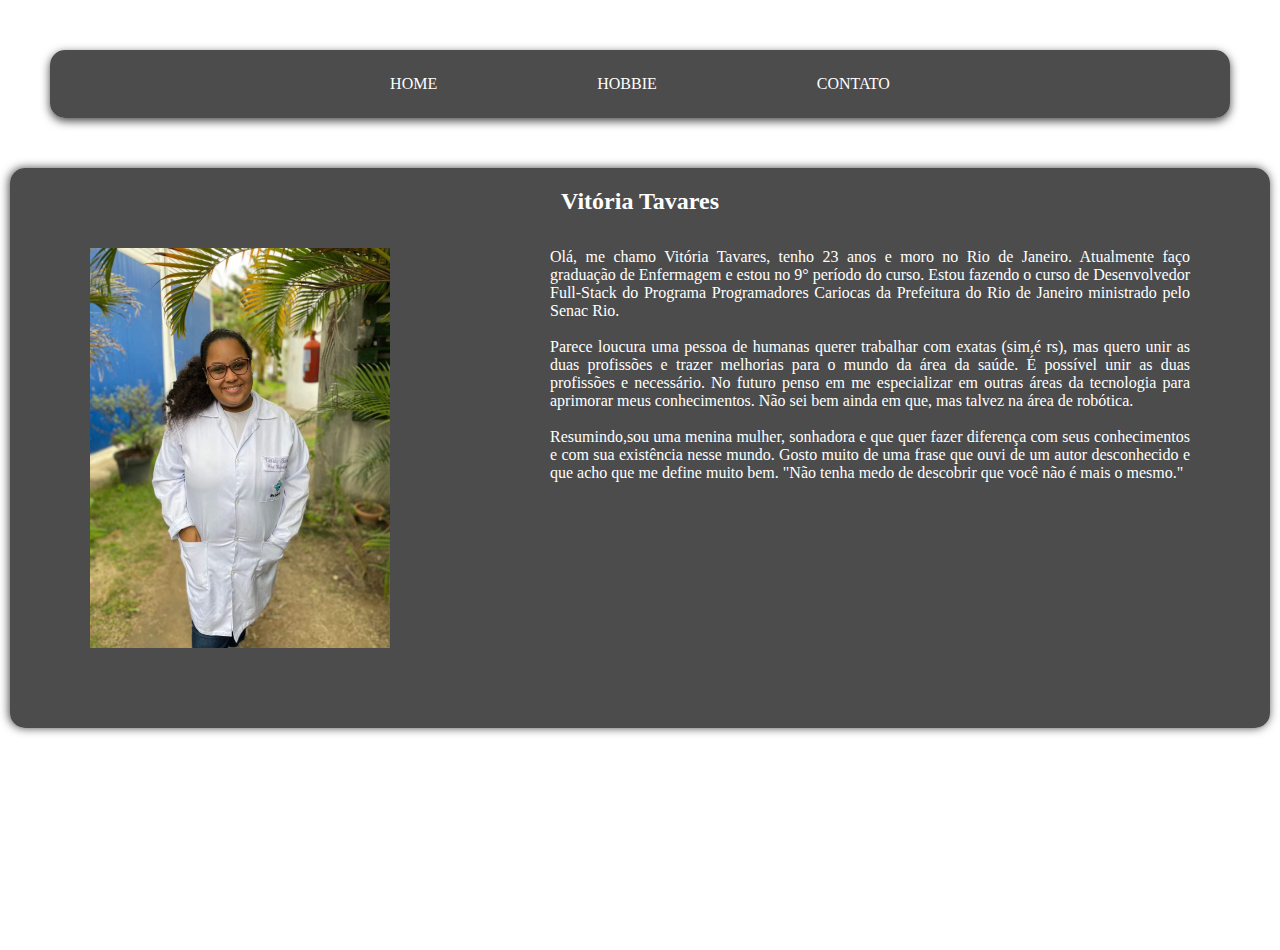
<file: index.html>
<!DOCTYPE html>
<html lang="pt-br">
<head>
  <meta charset="UTF-8">
  <meta http-equiv="X-UA-Compatible" content="IE=edge">
  <meta name="viewport" content="width=device-width, initial-scale=1.0">
  <title>Document</title>
  <link rel="stylesheet" href="css/style.css">
</head>
<body>
  <header class="nav-bar">
    <nav>
      <div class="nav-list">
        <ul>
          <li class="nav-item"><a class="nav-link" href="index.html">HOME</a></li>
          <li class="nav-item"><a class="nav-link" href="hobie.html">HOBBIE</a></li>
          <li class="nav-item"><a class="nav-link" href="contato.html">CONTATO</a></li>
        </ul>
      </div>
    </nav>
  </header>
  <div class="box">
    <h2>     Vitória Tavares</h2>
    <div class="image">
    <img src="img/1.jfif" alt="">
    </div>
    <p>Olá, me chamo Vitória Tavares, tenho 23 anos e moro no Rio de Janeiro. Atualmente faço graduação de Enfermagem e estou no 9° período do curso.
      Estou fazendo o curso de Desenvolvedor Full-Stack do Programa Programadores Cariocas da Prefeitura do Rio de Janeiro ministrado pelo Senac Rio.
      <BR></BR>
      Parece loucura uma pessoa de humanas querer trabalhar com exatas (sim,é rs), mas quero unir as duas profissões e trazer melhorias para o mundo da 
      área da saúde. É possível unir as duas profissões e necessário. No futuro penso em me especializar em outras áreas da tecnologia para aprimorar meus
      conhecimentos. Não sei bem ainda em que, mas talvez na área de robótica.
      <BR><BR>
        Resumindo,sou uma menina mulher, sonhadora e que quer fazer diferença com seus conhecimentos e com sua existência nesse mundo. Gosto muito de uma frase 
        que ouvi de um autor desconhecido e que acho que me define muito bem. "Não tenha medo de descobrir que você não é mais o mesmo."
    </p>
  </div>
</body>

</html>
</file>
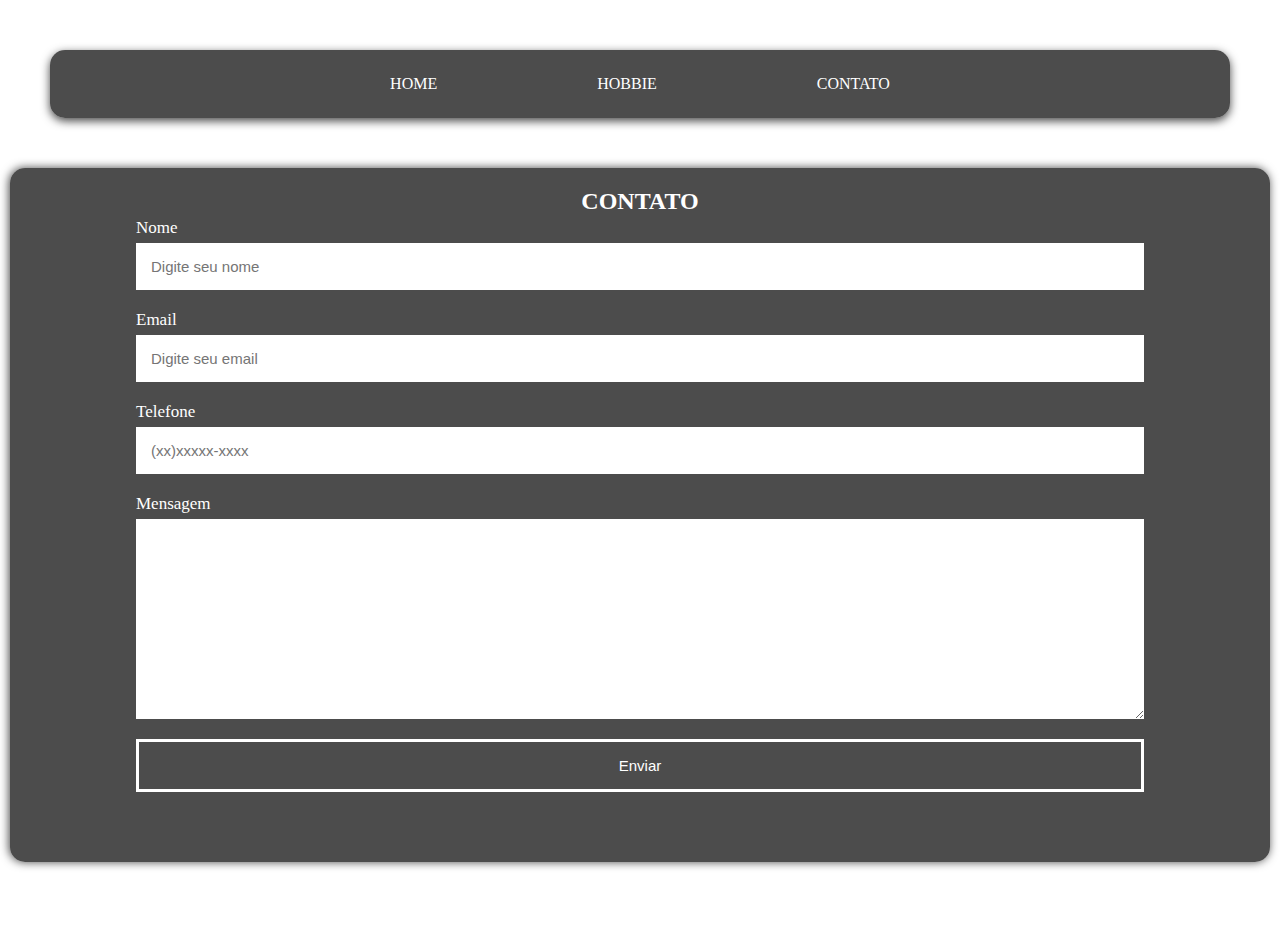
<file: contato.html>
<!DOCTYPE html>
<html lang="pt-br">
<head>
  <meta charset="UTF-8">
  <meta http-equiv="X-UA-Compatible" content="IE=edge">
  <meta name="viewport" content="width=device-width, initial-scale=1.0">
  <title>Document</title>
  <link rel="stylesheet" href="css/style.css">
</head>
<body>
  <header class="nav-bar">
    <nav>
      <div class="nav-list">
        <ul>
          <li class="nav-item"><a class="nav-link" href="index.html">HOME</a></li>
          <li class="nav-item"><a class="nav-link" href="hobie.html">HOBBIE</a></li>
          <li class="nav-item"><a class="nav-link" href="contato.html">CONTATO</a></li>
        </ul>
      </div>
    </nav>
  </header>
  <div class="box">
    <h2>CONTATO</h2>
    <section class="box-form">
      <form action="">
          <label>Nome</label>
          <input type="text" name="name" placeholder="Digite seu nome">
          <label>Email</label>
          <input type="email" name="email" placeholder="Digite seu email">
          <label>Telefone</label>
          <input type="tel" name="tel" placeholder="(xx)xxxxx-xxxx">
          <label>Mensagem</label>
          <textarea name="message" id="" cols="30" rows="10"></textarea>
          <button type="submit">Enviar</button>
      </form>
  </section>
  </div>
</body>

</html>
</file>
<file: css/style.css>
*{
    padding: 0%;
    margin: 0%;
}
header{
    display: flex;
    background-color:rgba(0, 0, 0, 0.7);
    margin: 50px;
    padding: 25px;
    border-radius: 15px;
    box-shadow: 0px 3px 10px #464646;
}

.nav-bar{
    display: flex;
    justify-content: center;
}
.nav-list{
    display: flex;
}
.nav-list ul {
    display: flex;
    list-style: none;
}
.nav-link{
    text-decoration: none;
    color: white;
    margin: 5rem;
}
a:hover{
    background-color: rgba(255,255,255);
    padding: 30px;
    color: black;
    border-radius: 16px;
}
.box{
    display: flex;
    justify-content: center;
    box-shadow: rgba(0, 0, 0, 0.4) 0px 30px 90px;    justify-content: center;
    width: auto;
    height: auto;
    background-color: rgba(0, 0, 0, 0.7);
    margin: 10px;
    border-radius: 15px;
    box-shadow: -1px 0px 10px #464646;
}
.box h2{
    display: flex;
    justify-content: center;
    position: absolute;
    margin: 20px;
    text-align: center;
    color: white;
}
.box p{
text-align: justify;
margin: 80px 80px;
color: white;
}
.image{
    background: transparent;
    display: flex;
    justify-content: center;
    padding: 0px;
    height: 400px;
    width: 300px;
    margin: 80px;
}
body, html{
    height: 100%;
    background-image: url(https://www.iped.com.br/_upload/content/2014/11/26/papel-enfermeiro.jpg);
    background-repeat: no-repeat;
    background-size: cover;
    background-position: center;
    background-attachment: fixed;
}
.box-form{
    padding: 30px;
    align-items: center;
    flex-direction: column;
    margin: 20px;
    width: 80%;
}
section form{
    display: flex;
    flex-direction: column;
    width: 100%;
    height: 100%;
}
form label{
    color: white;
    font-size: 17px;
    margin-bottom: 5px;
}
form input{
    padding: 15px;
    outline: none;
    border: 0;
    margin-bottom: 20px;
    font-size: 15px;
}
form input:focus{
    border-radius: 15px;
}
form textarea{
    padding: 15px;
    outline: none;
    border: 0;
    margin-bottom: 20px;
    font-size: 15px;
}
form textarea:focus{
    border-radius: 15px;
}
form button{
    background: transparent;
    border: solid white;
    color: white;
    padding: 15px;
    outline: none;
    margin-bottom: 20px;
    font-size: 15px;
}
form button:hover{
    background-color: white;
    color: black;
}
@media screen and (max-width: 900px){
    .nav-list ul {
        display: block;
    }
    .nav-bar{
        font-size: x-large;
        margin: 1% 0%;
        padding: 0%;
        border-radius: 0%;
    }
    .nav-link{
        display: table;
        margin: 10px;
        border: 0px;
    }
    
}
</file>
